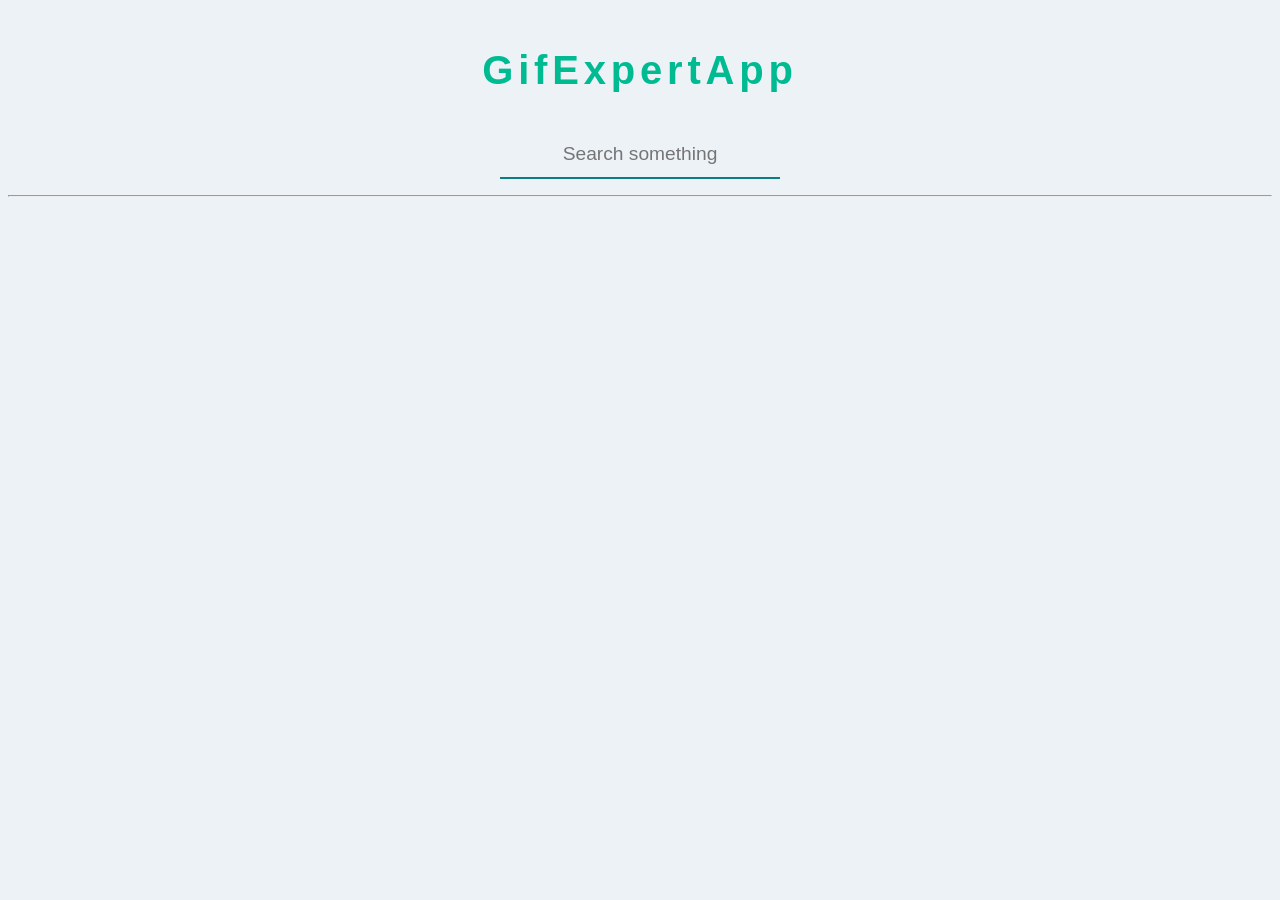
<file: docs/index.html>
<!DOCTYPE html>
<html lang="en">
  <head>
    <meta charset="utf-8" />
    <link rel="icon" href="./favicon.ico" />
    <meta name="viewport" content="width=device-width,initial-scale=1" />
    <meta name="theme-color" content="#000000" />
    <meta
      name="description"
      content="Web site created using create-react-app"
    />
    <link rel="apple-touch-icon" href="./logo192.png" />
    <link rel="manifest" href="./manifest.json" />
    <link
      rel="stylesheet"
      href="https://cdnjs.cloudflare.com/ajax/libs/animate.css/4.1.1/animate.min.css"
    />
    <title>GifExpertApp</title>
    <link href="./static/css/main.48f8b815.chunk.css" rel="stylesheet" />
  </head>
  <body>
    <noscript>You need to enable JavaScript to run this app.</noscript>
    <div id="root"></div>
    <script>
      !(function (e) {
        function r(r) {
          for (
            var n, p, f = r[0], i = r[1], l = r[2], c = 0, s = [];
            c < f.length;
            c++
          )
            (p = f[c]),
              Object.prototype.hasOwnProperty.call(o, p) &&
                o[p] &&
                s.push(o[p][0]),
              (o[p] = 0);
          for (n in i)
            Object.prototype.hasOwnProperty.call(i, n) && (e[n] = i[n]);
          for (a && a(r); s.length; ) s.shift()();
          return u.push.apply(u, l || []), t();
        }
        function t() {
          for (var e, r = 0; r < u.length; r++) {
            for (var t = u[r], n = !0, f = 1; f < t.length; f++) {
              var i = t[f];
              0 !== o[i] && (n = !1);
            }
            n && (u.splice(r--, 1), (e = p((p.s = t[0]))));
          }
          return e;
        }
        var n = {},
          o = { 1: 0 },
          u = [];
        function p(r) {
          if (n[r]) return n[r].exports;
          var t = (n[r] = { i: r, l: !1, exports: {} });
          return e[r].call(t.exports, t, t.exports, p), (t.l = !0), t.exports;
        }
        (p.m = e),
          (p.c = n),
          (p.d = function (e, r, t) {
            p.o(e, r) ||
              Object.defineProperty(e, r, { enumerable: !0, get: t });
          }),
          (p.r = function (e) {
            "undefined" != typeof Symbol &&
              Symbol.toStringTag &&
              Object.defineProperty(e, Symbol.toStringTag, { value: "Module" }),
              Object.defineProperty(e, "__esModule", { value: !0 });
          }),
          (p.t = function (e, r) {
            if ((1 & r && (e = p(e)), 8 & r)) return e;
            if (4 & r && "object" == typeof e && e && e.__esModule) return e;
            var t = Object.create(null);
            if (
              (p.r(t),
              Object.defineProperty(t, "default", { enumerable: !0, value: e }),
              2 & r && "string" != typeof e)
            )
              for (var n in e)
                p.d(
                  t,
                  n,
                  function (r) {
                    return e[r];
                  }.bind(null, n)
                );
            return t;
          }),
          (p.n = function (e) {
            var r =
              e && e.__esModule
                ? function () {
                    return e.default;
                  }
                : function () {
                    return e;
                  };
            return p.d(r, "a", r), r;
          }),
          (p.o = function (e, r) {
            return Object.prototype.hasOwnProperty.call(e, r);
          }),
          (p.p = "/");
        var f = (this["webpackJsonpgif-expert-app"] =
            this["webpackJsonpgif-expert-app"] || []),
          i = f.push.bind(f);
        (f.push = r), (f = f.slice());
        for (var l = 0; l < f.length; l++) r(f[l]);
        var a = i;
        t();
      })([]);
    </script>
    <script src="./static/js/2.17374a9c.chunk.js"></script>
    <script src="./static/js/main.83334297.chunk.js"></script>
  </body>
</html>
</file>
<file: docs/static/css/main.48f8b815.chunk.css>
*{font-family:Arial,Helvetica,sans-serif}body{text-align:center;overflow-x:hidden;background-color:#edf2f7}h2{margin-top:3rem;font-size:40px;margin-bottom:30px;color:#00bb92;letter-spacing:.3rem}h3{position:-webkit-sticky;position:sticky;top:0;z-index:2;text-transform:capitalize;background-color:#149e97;color:#fff;letter-spacing:.1em;padding:.5rem;margin:2rem 0}input{font-size:1.2rem;padding:12px 20px;margin:8px 0;box-sizing:border-box;background-color:inherit;outline:none;border:none;border-bottom:2px solid #097f83;text-align:center}.card{z-index:1;padding:.5rem;flex-direction:column;min-width:100px;max-width:250px;border-radius:1rem;background-color:rgba(117,115,115,.267);box-shadow:2.8px 2.8px 2.2px rgba(0,0,0,.774),6.7px 6.7px 5.3px rgba(0,0,0,.05),12.5px 12.5px 10px rgba(0,0,0,.04),22.3px 22.3px 17.9px rgba(0,0,0,.04),41.8px 41.8px 33.4px rgba(0,0,0,.03),100px 100px 80px rgba(0,0,0,.02)}.card,.card-grid{display:flex;align-items:center}.card p{padding:5px;text-align:center}.card img,.card img:hover{border-radius:1rem;width:100%}.card-grid{flex-wrap:wrap;justify-content:center;grid-gap:2rem;gap:2rem;margin-bottom:7rem}
/*# sourceMappingURL=main.48f8b815.chunk.css.map */
</file>
